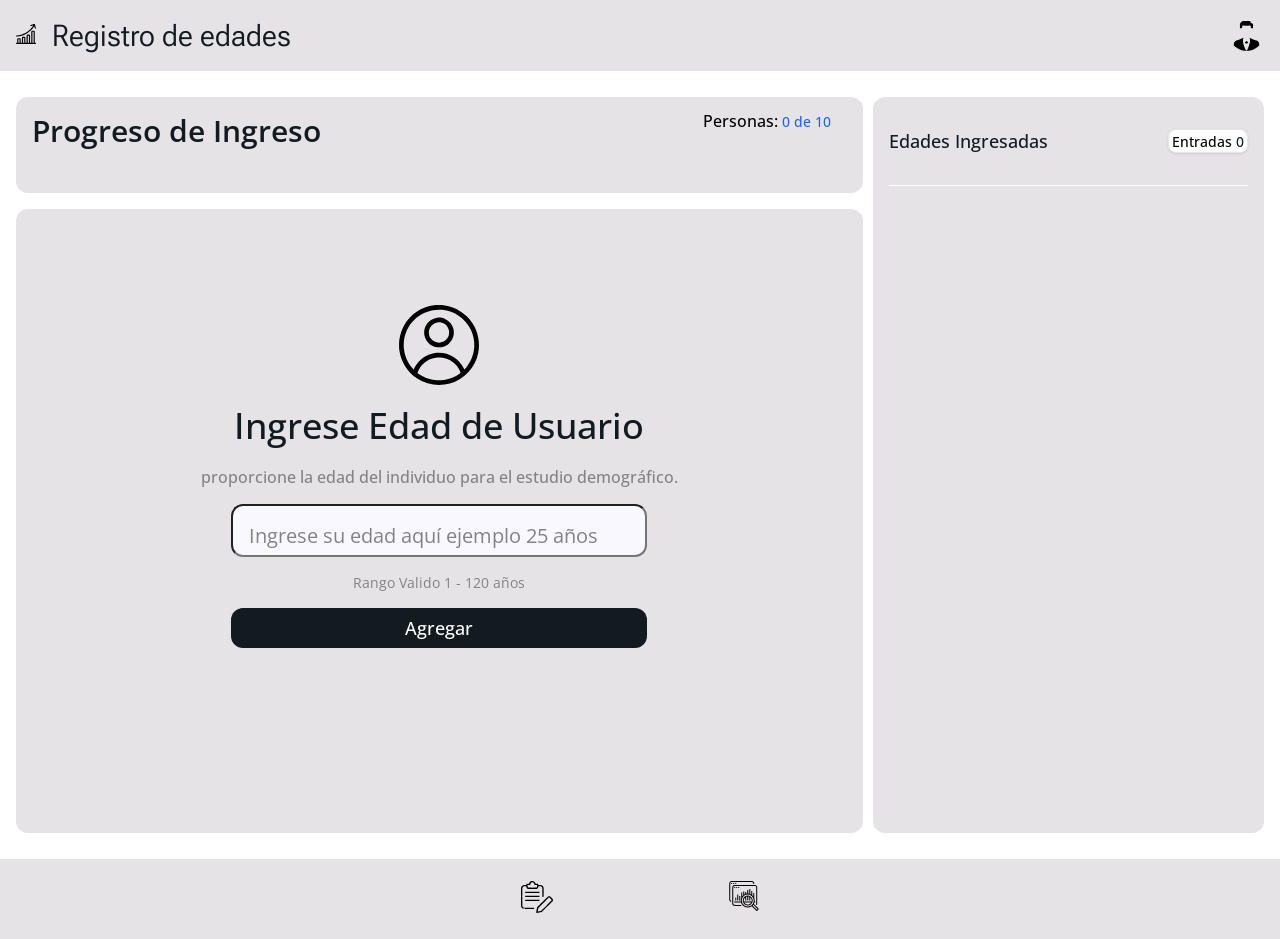
<file: index.html>
<!DOCTYPE html>
<html lang="en">
<head>
    <meta charset="UTF-8">
    <meta name="viewport" content="width=device-width, initial-scale=1.0">
    <link rel="stylesheet" href="css/style.css">
    <title>Registro de Edades</title>
</head>
<body>

    <header>
        <div>
            <img src="asset/diagrama.svg" alt="Imagen_diagrama" class="header-icon">
        </div>

        <div class="header-text">
            <h1 >
                <a href="index.html" class="header-title">Registro de edades</a>
            </h1>
        </div>

        <div>
            <img src="asset/perfil_1.svg" alt="usuario-icon" class="user-icon">
        </div>

        <!-- <button id="toggleTheme">
            🌙/☀️
        </button> -->
    </header>

    <main>

        <section class="progress-section">

            <div>
                <h1 class="progreso">
                    Progreso de Ingreso
                </h1>
            </div>
            <div id="barraProgreso">
                <div id="barraPro"><span id="porcentajeTexto" hidden>0%</span></div>
            </div>  

            <div class="text-persons">
                <p>Personas: 
                    <span id="contadorPersonas">
                        0 de 10
                    </span>
                </p>
            </div>
        </section>

        <section>
            <div class="card-container">
                <div class="card">
                    <img src="asset/usuario.svg" alt="Icono de usuario" class="icon-user">
                        <h2 class="card-title">
                            Ingrese Edad de Usuario
                        </h2>
                        <p class="card-paragraph">
                            proporcione la edad del individuo para el estudio demográfico.
                        </p>
                        <input type="number" id="edadInput" placeholder="Ingrese su edad aquí ejemplo 25 años" min="1" max="120">
                        <p id="mensajeEdad">
                            Rango Valido 1 - 120 años
                        </p>
                        <button id="agregarEdad">
                            Agregar
                        </button>
                        <div id="modalMensajes" class="modal" style="display:none;">
                            <div class="modal-content">
                                <span id="cerrarModal">
                                    X
                                </span>
                                <p id="mensajeModal">
                                    <!-- El mensaje se insertará aquí dinámicamente -->
                                </p>
                            </div>
                        </div>
                    </div>
                </div>
        </section>
    </main>    

    <aside>
        <div class="header-aside">
            <h2 class="aside-title">
                Edades Ingresadas
            </h2>
            <div class="button-entries">
                Entradas 
                <span id="contadorEntradas">
                    0
                </span>
            </div>
        </div>

        <div class="contenedor-edad">
            <ul id="listaEdades">
                <li class="items-edad">
                    <!-- Las edades ingresadas se mostrarán aquí -->
                     <div class="item"><p> <span id="edadPersonas" ></span></p></div>
                </li>
            </ul>
        </div>

    </aside>

    <footer>
        <nav>
            <ul class="footer-nav">
                <li>
                    <a href="index.html">
                        <img src="asset/editar.svg" alt="Entries" class="icon-entries">
                    </a>
                </li>
                <li>
                    <a href="html/Analisis-edades.html">
                        <img src="asset/datos.svg" alt="Analysis" class="icon-analysis">
                    </a>
                </li>
            </ul>
        </nav>
    </footer>

    <script src="javascript/app.js"></script>
</body>
</html>
</file>
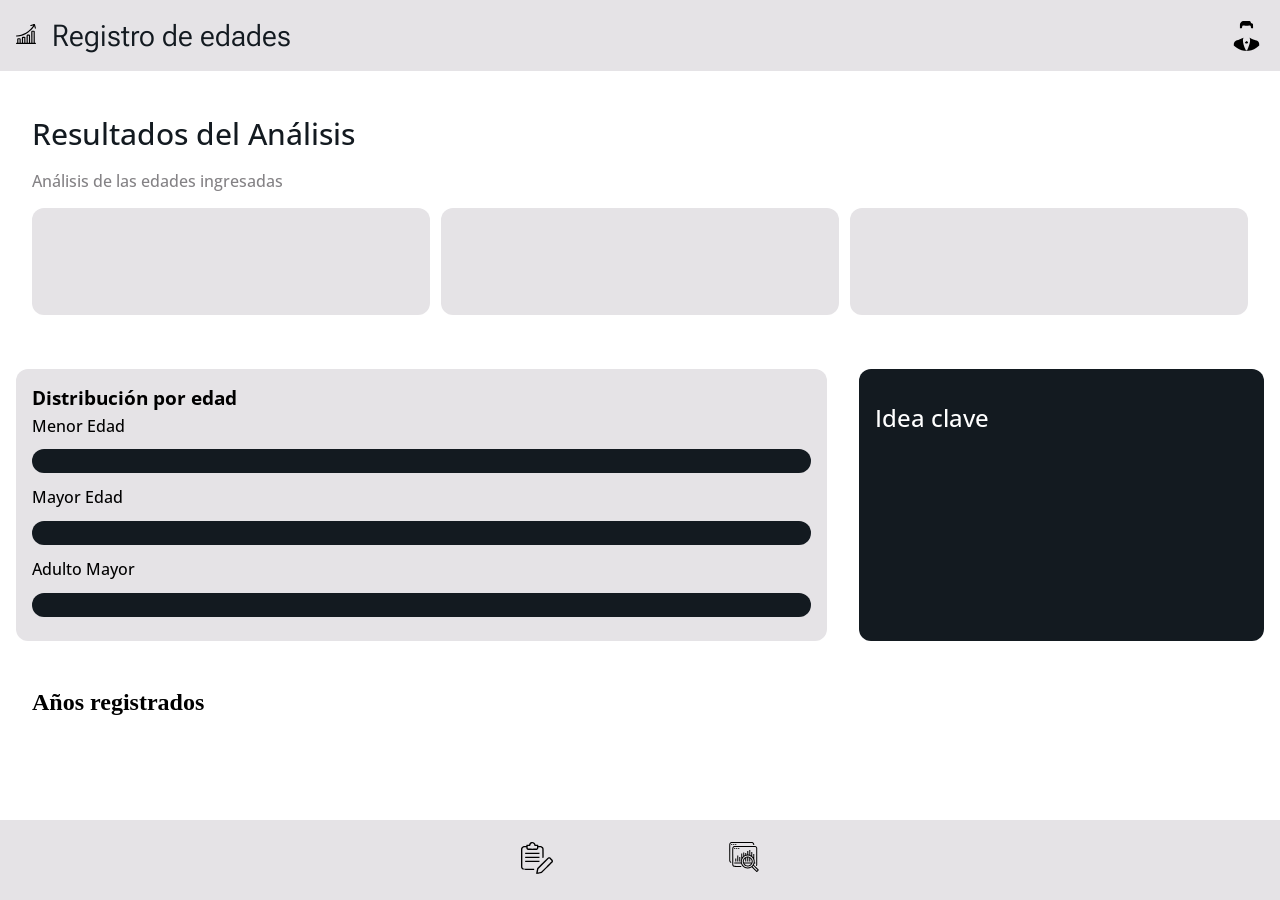
<file: html/Analisis-edades.html>
<!DOCTYPE html>
<html lang="en">
<head>
    <meta charset="UTF-8">
    <meta name="viewport" content="width=device-width, initial-scale=1.0">
    <link rel="stylesheet" href="../css/style.css">
    <title>Análisis de Edades</title>
</head>

<body class="analysis-body">

    <header class="analysis-header">
        <div>
            <img src="../asset/diagrama.svg" alt="Imagen_diagrama" class="header-icon">
        </div>   

        <div class="header-text">
            <h1>
                <a href="../index.html" class="header-title">Registro de edades</a>
            </h1>
        </div>

        <div>
            <img src="../asset/perfil_1.svg" alt="usuario-icon" class="user-icon">
        </div>

        <!-- <button id="toggleTheme">
            🌙/☀️
        </button> -->
    </header>

    <main class="analysis-main">
        <section class="analysis-results">

            <h2 class="results-title">
                Resultados del Análisis
            </h2>
            <p class="results-paragraph">
                 Análisis de las edades ingresadas
            </p>  

            <div class="container-persons">

                <div class="personas" id="minimo">
                    <h3 id="titulo-minimo" class="titulo"> </h3>
                    <p id="num-minimo" class="dato"></p>
                    <p id="dato-min" class="pieparafo"></p>
                </div>
                <div class="personas" id="maximo">
                    <h3 id="titulo-maximo" class="titulo"> </h3>
                    <p id="num-maximo" class="dato"></p>
                    <p id="dato-max" class="pieparafo"></p>
                </div>
                <div class="personas" id="estadistica">
                    <h3 id="titulo-estadistica" class="titulo"> </h3>
                    <p id="num-estadistica" class="dato"></p>
                    <p id="dato-estadistica" class="pieparafo"></p>
                </div>

            </div>

        </section>
        
        <section class="age-distribution">

            <h3>
                Distribución por edad
            </h3>

            <div id="resultados">
                <div class="barra-titulo">
                    <p>
                        Menor Edad
                    </p>
                    <div class="barra" id="barraMenores">
                        <span id="datomenores" hidden> 

                        </span>
                    </div>
                </div>
                <div class="barra-titulo">
                    <p>
                        Mayor Edad
                    </p>
                    <div class="barra" id="barraAdultos">
                        <span id="datoadultos" hidden>

                        </span>
                    </div>
                </div>
                <div class="barra-titulo">
                    <p>
                        Adulto Mayor
                    </p>  
                    <div class="barra" id="barraMayores">
                        <span id="datomayores" hidden>

                        </span>
                    </div>
                </div>
            </div>    

        </section>
    
        <article class="analysis-article">

            <h3 id="title-article">
                Idea clave
            </h3>

            <p id="texto-paragrah">
               
            </p>

        </article>
          
        <section class="analysis-ages">
                <H2>
                    Años registrados
                </H2>
                <div id="container-ages">
                    <!-- Las edades ingresadas se mostrarán aquí -->
                </div>    
        </section>
        
    </main>

    <footer>
        <nav>
            <ul class="footer-nav">
                <li>
                    <a href="../index.html">
                        <img src="../asset/editar.svg" alt="Entries" class="icon-entries">
                    </a>
                </li>
                <li>
                    <a href="../html/Analisis-edades.html">
                        <img src="../asset/datos.svg" alt="Analysis" class="icon-analysis">
                    </a>
                </li>
            </ul>
        </nav>
    </footer>

  <script src="../javascript/analisis.js"></script>
</body>
</html>
</file>
<file: css/style.css>
@import url('https://fonts.googleapis.com/css2?family=Roboto+Flex:opsz,wght,XOPQ,XTRA,YOPQ,YTDE,YTFI,YTLC,YTUC@8..144,100..1000,96,468,79,-203,738,514,712&display=swap');
@import url('https://fonts.googleapis.com/css2?family=Open+Sans:ital,wght@0,300..800;1,300..800&display=swap');

*{
    margin: 0;
    padding: 0;
    box-sizing: border-box;
}

:root{
   /* Font families */
--font-primary: 'Roboto Flex', sans-serif;
--font-secondary:    'Open Sans', sans-serif;


/* Escala modular — ratio 1.25 */
--text-xs:      0.75rem;    /* 12px */
--text-sm:      0.875rem;   /* 14px */
--text-base:    1rem;       /* 16px */
--text-lg:      1.125rem;   /* 18px */
--text-xl:      1.25rem;    /* 20px */
--text-2xl:     1.5rem;     /* 24px */
--text-3xl:     1.875rem;   /* 30px */
--text-4xl:     2.25rem;    /* 36px */

/* Peso */
--weight-regular: 400;
--weight-medium:  500;
--weight-semibold:600;
--weight-bold:    700;

/* Interlineado */
--leading-tight:  1.25;
--leading-normal: 1.5;
--leading-relaxed:1.75;

/* Tracking */
--tracking-tight: -0.025em;
--tracking-normal: 0em;
--tracking-wide:  0.05em;
--tracking-wider: 0.1em;

/* shadow */
--shadow-xs:  0 1px 2px rgba(0,0,0,.05);
--shadow-sm:  0 1px 3px rgba(0,0,0,.1), 0 1px 2px rgba(0,0,0,.06);
--shadow-md:  0 4px 6px rgba(0,0,0,.07), 0 2px 4px rgba(0,0,0,.06);
--shadow-lg:  0 10px 15px rgba(0,0,0,.1), 0 4px 6px rgba(0,0,0,.05);
--shadow-xl:  0 20px 25px rgba(0,0,0,.1), 0 8px 10px rgba(0,0,0,.04);
--shadow-2xl: 0 25px 50px rgba(0,0,0,.25);
--shadow-inner: inset 0 2px 4px rgba(0,0,0,.06);

/* Border radius */

--radius-sm:   4px;
--radius-md:   8px;
--radius-lg:   12px;
--radius-xl:   16px;
--radius-2xl:  24px;
--radius-full: 9999px;

--border-width:  1px;
--border-width-2:2px;

/* Transiciones */
--ease-in:     cubic-bezier(0.4, 0, 1, 1);
--ease-out:    cubic-bezier(0, 0, 0.2, 1);
--ease-in-out: cubic-bezier(0.4, 0, 0.2, 1);
--ease-spring: cubic-bezier(0.34, 1.56, 0.64, 1);
--duration-fast:  100ms;
--duration-base:  150ms;
--duration-slow:  300ms;
--duration-slower:500ms;

/* Colores */
--color-primary: #131A20;
--color-secondary: #1B2330;
--color-ligth: #FFFFFF;
--color-third: #E5E3E6;
--color-fourth: #2563EB;
--color-quinary: #848285;
--color-sixth: #FAF8FF;
--color-linear-gradient: linear-gradient(90deg,rgb(11, 86, 161) 0%, rgb(15, 24, 77) 50%, rgba(7, 9, 6, 1) 100%); ;


}

/* body.dark {
   --color-dark: linear-gradient(90deg,rgba(28, 38, 48, 1) 0%, rgba(16, 18, 31, 1) 50%, rgba(7, 9, 6, 1) 100%); ;
   --text-color: #FFFFFF;
   --card-color: #2c3e50;
} */

body {
    background: var(--color-ligth);
    display: grid;
    grid-template-columns: 2fr 1fr; /* centro más grande, derecha más pequeña */
    grid-template-rows: auto 1fr auto; /* header, contenido, footer */
    gap: 10px;
    min-height: 100vh;
}

header {
  grid-column: 1 / 3; /* ocupa todo el ancho */
}

main {
  grid-column: 1 / 2; /* parte izquierda */
}

aside {
  grid-column: 2 / 3; /* parte derecha */
}

footer {
  grid-column: 1 / 3; /* ocupa todo el ancho */
}


header {
    position: relative;
    display: flex;
    justify-content: space-between;
    align-items: center;
    padding: 1rem;
    background-color: var(--color-third);
}

.header-text {
   flex: 1; 
   text-align: left;
   padding: 0 0 0 1rem;
}

.header-title {
    font-size: var(--text-3xl);
    font-family: var(--font-primary); 
    font-weight: var(--weight-regular);
    text-decoration: none;
    color: var(--color-primary);
    cursor: default;
}


.user-icon {
    width: 35px;
    height: 35px;
}

#toggleTheme {
    position: absolute;
    right: 4rem;
    top: 1.5rem;
    background: none;
    border:#131A20 var(--border-width) solid;
    border-radius: var(--radius-full);
    font-size: var(--text-lg);
    cursor: pointer;
}

.progress-section {
    margin: 1rem;
    padding: 0.8rem 1rem;
    display: grid;
    grid-template-columns: 1fr 1fr auto; 
    grid-template-rows: auto auto;
    gap: 1rem;
    background-color: var(--color-third);
    width: 100%;
    height: 6rem;
    border-radius: var(--radius-lg);
    font-family: var(--font-secondary);
    font-weight: var(--weight-medium);
}

.progreso {
    grid-column: 1 / 3;
    font-size: var(--text-3xl);
    font-weight: var(--weight-semibold);
    color: var(--color-primary);
    
}

#barraProgreso{
    grid-column: 1 / 4;
    grid-row: 2;
    width: 100%;   
    height: 1rem;
}


#barraPro {
    position: relative;
    width: 0%;
    height: 100%;
    background-color: var(--color-primary);
    border-radius: var(--radius-lg);
    transition: width var(--duration-slow) var(--ease-in-out);
}

#porcentajeTexto {
  position: absolute;
  right: 1rem;   
  top: 45%;
  transform: translateY(-50%);
  color: white;
  font-weight: bold;
}

.text-persons {
    grid-column: 3 / 4;
    text-align: right;
    padding: 0 1rem;

}



span {
    font-size: var(--text-sm);
    color: var(--color-fourth);
}



.seg { flex: 1; height: 6px; border-radius: 9999px; }
.seg.filled  { background: #222421; }
.seg.current { background: #272727; }
.seg.empty   { background: #272826; }


.card-container {
    background-color: var(--color-third);
    padding: 1rem;
    margin: 1rem;
    border-radius: var(--radius-lg);
    width: 100%;
    height: 39rem;
    display: flex;
    flex-direction: column;
    gap: 1rem; 
}

.card {
    display: flex;
    flex-direction: column;
    align-items: center;
    gap: 1rem;
    margin: 5rem;
}

.icon-user {
    width: 80px;
    height: 80px;
}

.card-title {
    font-size: var(--text-4xl);
    font-family: var(--font-secondary);
    font-weight: var(--weight-medium);
    color: var(--color-primary);
}

.card-paragraph {
    font-size: var(--text-base);
    font-family: var(--font-secondary);
    font-weight: var(--weight-medium);
    color: var(--color-quinary);
}

.button-entries {
    border: 1px solid #e5e7eb;
    border-radius: 8px;
    background: #fff;
    box-shadow: 0 1px 3px rgba(0,0,0,.1);
    padding: 0.1rem 0.2rem;
    font-family: var(--font-secondary);
    font-size: var(--text-sm);
    font-weight: var(--weight-medium);
}

input {
    font-size: 2rem;
    width: 26rem;
    padding: 0.2rem 1rem;
    border-radius: var(--radius-lg);
    background-color: var(--color-sixth); 
    font-family: var(--font-secondary);
}

input::placeholder {
    font-size: var(--text-sm);
    color: var(--color-quinary);
    font-size: 20px;
}

#mensajeEdad {
    font-size: var(--text-sm);
    color: var(--color-quinary);
    font-family: var(--font-secondary);
}

#agregarEdad {
    width: 10rem;
    padding: 0.5rem;
    border: none;
    width: 26rem;
    border-radius: var(--radius-lg);
    background-color: var(--color-primary);
    color: var(--color-ligth);
    font-size: var(--text-lg);
    font-family: var(--font-secondary);
    font-weight: var(--weight-medium);
    cursor: pointer;
}

.modal {
  position:fixed;        
  top: 9.7rem; 
  right: 19rem;       
  width: 100%; 
  height: 100%;
  display: none;          
  justify-content: center;/* centra horizontal */
  align-items: center;    /* centra vertical */
  font-family: var(--font-secondary);
  font-weight: var(--weight-medium);
}

.modal-content {
  background: var(--color-ligth);
  padding: 0.5rem;
  border: var(--color-primary) solid 0.1rem;
  border-radius: 8px;
  text-align: center;
  min-width: 250px;
}

#cerrarModal {
  font-size: var(--text-lg);   
  color: var(--color-primary);      
  font-weight: bold; 
  cursor: pointer;   
  text-align: left; 
}

#cerrarModal:hover {
  color: var(--color-fourth);        
  transform: scale(1.5); 
}

aside {
    background-color: var(--color-third);
    padding: 1rem;
    margin: 1rem;
    border-radius: var(--radius-lg);
    display: flex;
    flex-direction: column;
    gap: 1rem;
    height: 46rem;
}

.header-aside {
    display: flex;
    flex-direction: row;
    justify-content: space-between;
    gap: 0.5rem;
    border-bottom: var(--color-ligth) var(--border-width) solid;
    padding: 1rem 0 2rem 0;
}

.aside-title {
    font-size: var(--text-lg);
    font-family: var(--font-secondary);
    font-weight: var(--weight-medium);
    color: var(--color-primary);

}

.contenedor-edad {
    height: 35rem;
    overflow-y:auto;
    display: flex;
    flex-direction: column;
}

.items-edad {
    display: flex;
    flex-direction: column;
    font-size: var(--text-sm);
    color: var(--color-quinary);
    font-family: var(--font-secondary);
    font-weight: var(--weight-medium);
    gap: 3rem;
}

.item {
    padding: 1rem;
    font-family: var(--font-secondary);
    font-size: var(--text-2xl);
    display: flex;
    justify-content: space-between;
    text-align: left;
}

.item p {
  display: flex;
  justify-content: center; 
  margin: 0; 
}

.edadPersonas {
    font-size: var(--text-2xl);
    color: var(--color-fourth);
    font-weight: var(--weight-medium);
    font-family: var(--font-secondary);
    margin-left: 22rem;
    display: inline-block;
    width: 1rem;        
    text-align: right;
}

#contadorEntradas {
    font-size: var(--text-sm);
    color: var(--color-primary);
    font-weight: var(--weight-medium);
    font-family: var(--font-secondary);
}

footer {
    background-color: var(--color-third);
    padding: 1rem;
    display: flex;
    justify-content: space-evenly;
    align-items: center;
    height: 5rem;
}

.footer-nav {
    display: flex;
    gap: 1rem;
    list-style: none;
}

.icon-entries {
    width: 2rem;
    height: 2rem;
    margin: 0 5rem 0 5rem;
}

.icon-analysis {
    width: 30px;
    height: 30px;
    margin: 0 5rem 0 5rem;
}

/* pagina de analisis */

.analysis-header {
    background-color: var(--color-third);
    padding: 1rem;
    display: flex;
    justify-content: space-between;
    align-items: center;
}

.analysis-body { 
    background-color: var(--color-ligth);
    display: grid;
    grid-template-columns: 2fr 1fr; 
    grid-template-rows: auto 1fr auto; 
    min-height: 100vh;
}

.analysis-header {
    grid-column: 1 / 3
}

.analysis-main {
    grid-column: 1 / 3 ;
}

.analysis-ages {
    grid-column: 1 / 3
}

.analysis-footer {
    grid-column: 1 / 3
}

.analysis-main {
    display: grid;
    grid-template-columns: 2fr 1fr; 
    grid-template-rows: auto 1fr auto;
    gap: 2rem; 
    padding: 1rem;
    height: 18rem;
}

.analysis-results {
    grid-column: 1 / 3;
    padding: 1rem;
    width: 100%;
    height: 15rem;
    display: flex;
    flex-direction: column;
    gap: 1rem;
}

.results-title{
    font-size: var(--text-3xl);
    font-family: var(--font-secondary);
    font-weight: var(--weight-medium);
    color: var(--color-primary);
}

.results-paragraph{
    font-size: var(--text-base);
    font-family: var(--font-secondary);
    font-weight: var(--weight-medium);
    color: var(--color-quinary);
}

.container-persons {
    display: flex;
    flex-direction: row;
    gap: 0.7rem;
}

.personas {
    flex: 1;
    min-width: 0;
    height: 6.7rem;
    border-radius: var(--radius-lg);
    background-color: var(--color-third);
    text-align: left;
    padding: 0.3rem 1rem;
}

.titulo {
    font-family: var(--font-secondary);
    font-size: var(--text-base);
    margin-bottom: 0.5rem;
}

.dato {
    font-family: var(--font-secondary);
    font-size: var(--text-2xl);
    font-weight: var(--weight-medium);
    margin-bottom: 0.2rem;
}

.pieparafo {
    font-family: var(--font-secondary);
    font-size: var(--text-base);
    font-weight: var(--weight-bold);
}

.age-distribution {
    grid-column: 1 / 2;
    background-color: var(--color-third);
    border-radius: var(--radius-lg);
    padding: 1rem;
    font-family: var(--font-secondary);
    height: 17rem;
}

#resultados {
  height: 10rem;
  margin-top: 2rem;
  display: flex;
  flex-direction: column;
  justify-content: center;
}

.barra-titulo p {
    font-family: var(--font-secondary);
    font-weight: var(--weight-medium);
}

.barra {
  width: 100%;  
  height: 1.5rem;
  margin: 0.8rem 0;
  background-color: var(--color-primary);
  position: relative;
  border-radius: var(--radius-lg);
  overflow: hidden;  
}

.barra span {
    color: var(--color-ligth);
    position: absolute;
    top: 0.1rem;
    right: 0.5rem;
}



.analysis-article {
    grid-column: 2 / 3;
    background: var(--color-primary, var(--color-fourth));
    border-radius: var(--radius-lg);
    padding: 1rem;
    text-align: left;
    height: 17rem;
}

#title-article {
    color: var(--color-ligth);
    font-size: var(--text-2xl);
    font-family: var(--font-secondary);
    font-weight: var(--weight-medium);
    margin-top: 1rem;
}

#texto-paragrah {
    color: var(--color-ligth);
    font-size: var(--text-sm);
    font-family: var(--font-secondary);
    font-weight: var(--weight-medium);
    margin: 3rem 0 0 0;
    white-space: pre-line;
}

.analysis-ages {
    display: flex;
    flex-direction: column;
    gap: 1rem;
    padding: 1rem;
    height: 8rem;
}

#container-ages {
    display: flex;
    flex-direction: row;
    gap: 0.7rem;
}

.ano {
    flex: 1;
    min-width: 0;
    height: 3rem;
    padding: 1rem;
    border-radius: var(--radius-lg);
    text-align: left;
    background: var(--color-linear-gradient);
}

.edad-item {
    font-family: var(--font-secondary);
    font-weight: var(--weight-bold);
    color: var(--color-ligth);
}
</file>
